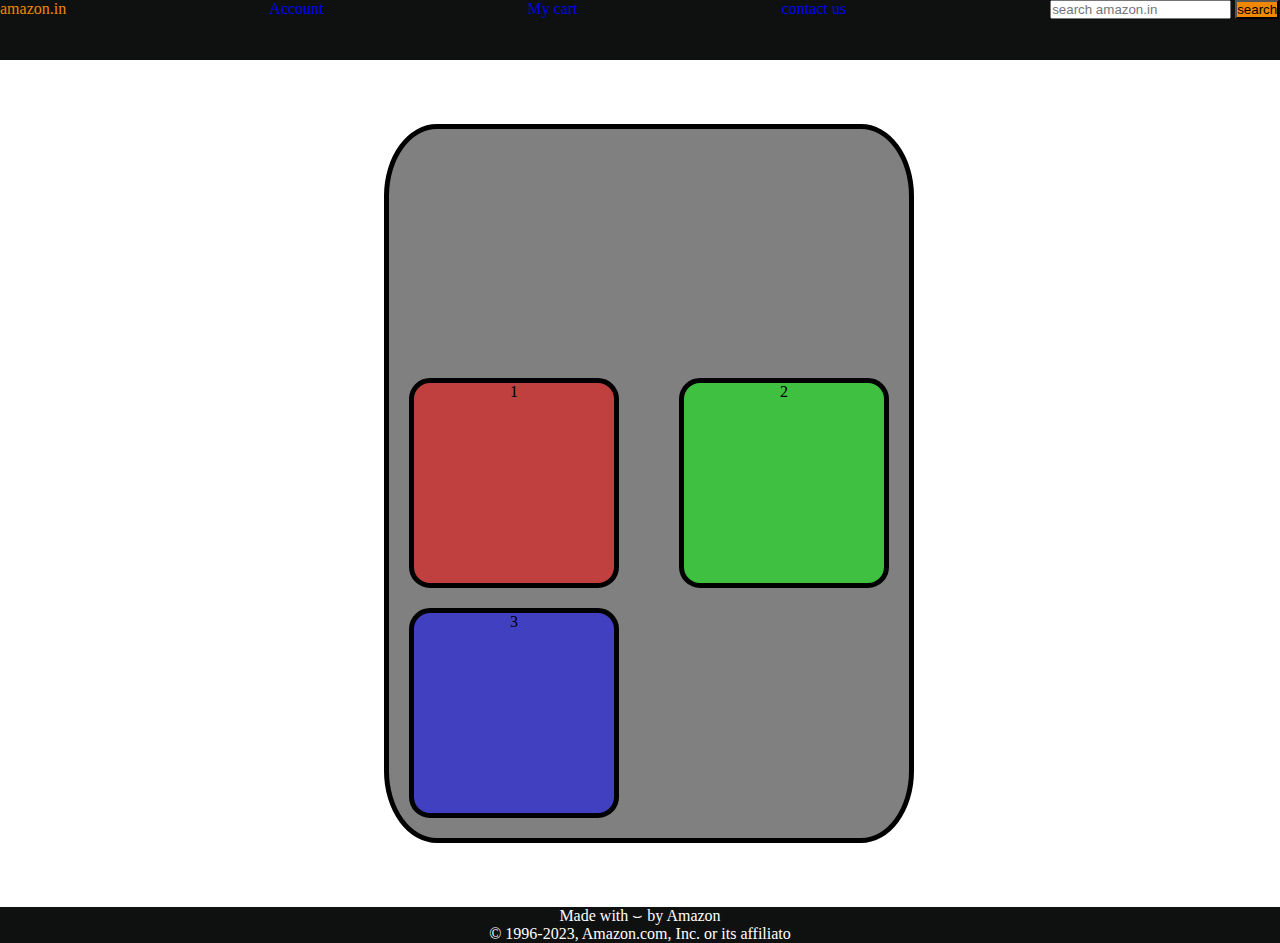
<file: amazon.html>
<!DOCTYPE html>
<html lang="en">
<head>
    <meta charset="UTF-8">
    <meta name="viewport" content="width=device-width, initial-scale=1.0">
    <title>amazon</title>
    <link rel="stylesheet" href="amazon.css">
</head>
<body>
    <!-- PRACTIS SET_4 -->
    <header>
        <div id="navbar">
            <a id="logo" href="#">amazon.in</a>
            <a href="#">Account</a>
            <a href="#">My cart</a>
            <a href="#">contact us</a>
            <input placeholder="search amazon.in">
            <button>search</button>
        </div>    
    </header>
    <div id="content">
        <div class="contentBox" style="background-color: rgba(255,0,0,0.5);">1</div>
        <div class="contentBox" style="background-color: rgba(0,255,0,0.5);">2</div>
        <div class="contentBox" style="background-color: rgba(0,0,255,0.5);">3</div>
    </div>
    <footer>
        Made with &smile; by Amazon<br>
        &#169; 1996-2023, Amazon.com, Inc. or its affiliato
    </footer>
</body>
</html>
</file>
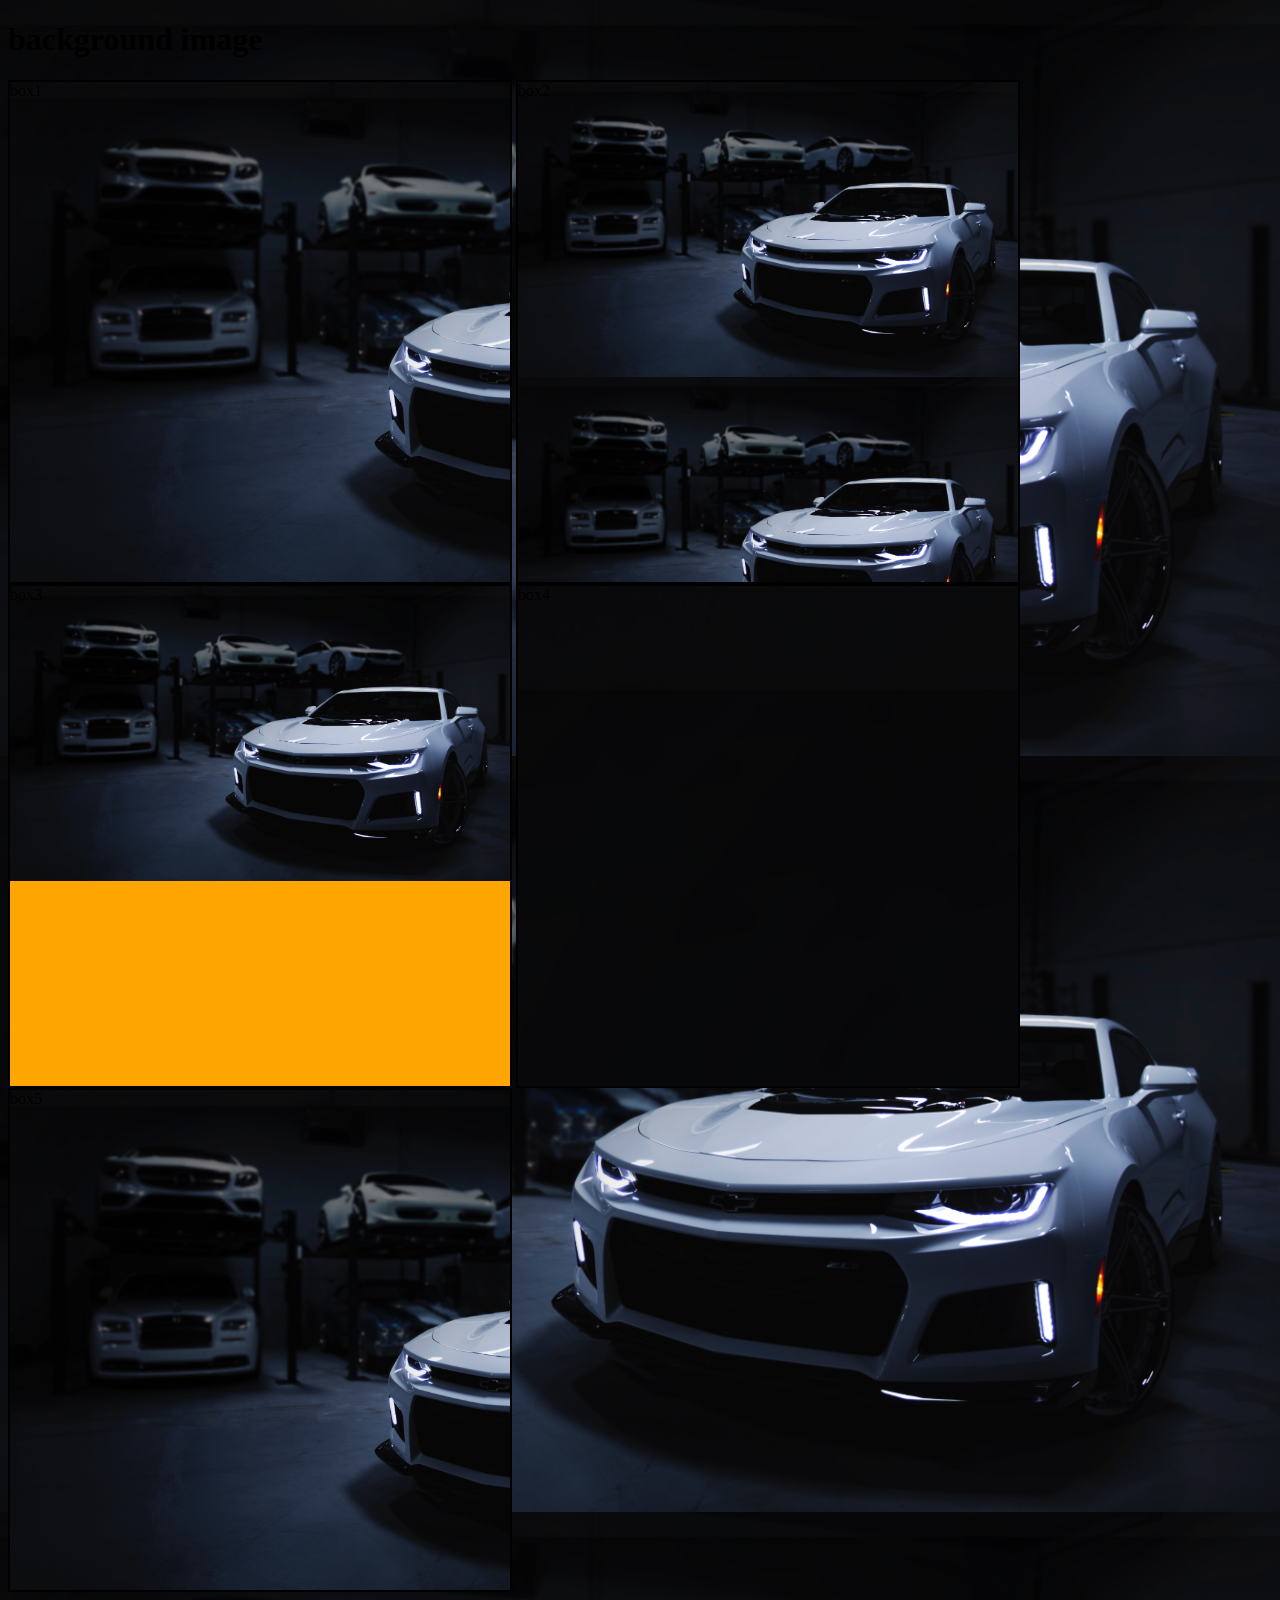
<file: background.index.html>
<!DOCTYPE html>
<html lang="en">
<head>
    <meta charset="UTF-8">
    <meta name="viewport" content="width=device-width, initial-scale=1.0">
    <title>Background Image</title>
    <link rel="stylesheet" href="background.css">
</head>
<body>
    <h1>background image</h1>
    <div id="box1" style="background-color: red;">box1</div>
    <div id="box2" style="background-color: green;">box2</div>
    <div id="box3" style="background-color: orange;">box3</div>
    <div id="box4" style="background-color: burlywood;">box4</div>
    <div id="box5" style="background-color: blue;">box5</div>
</body>
</html>
</file>
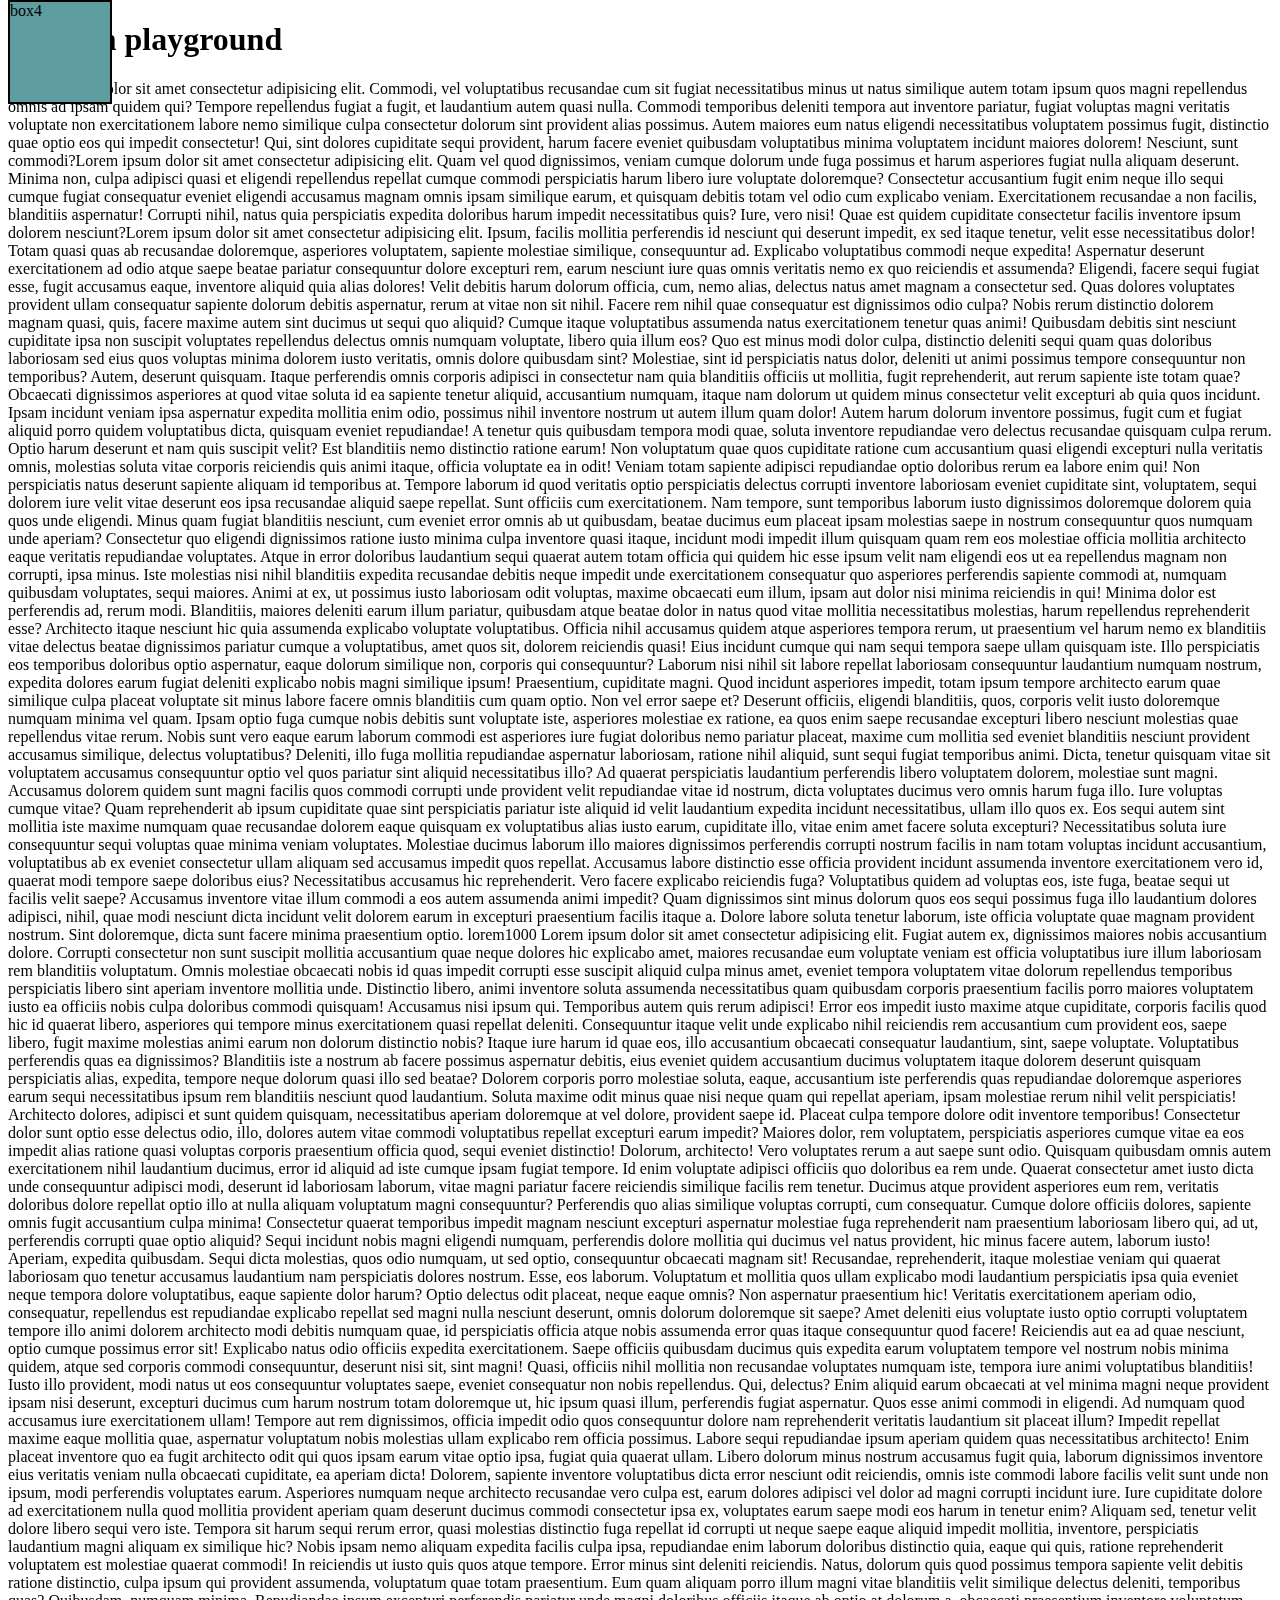
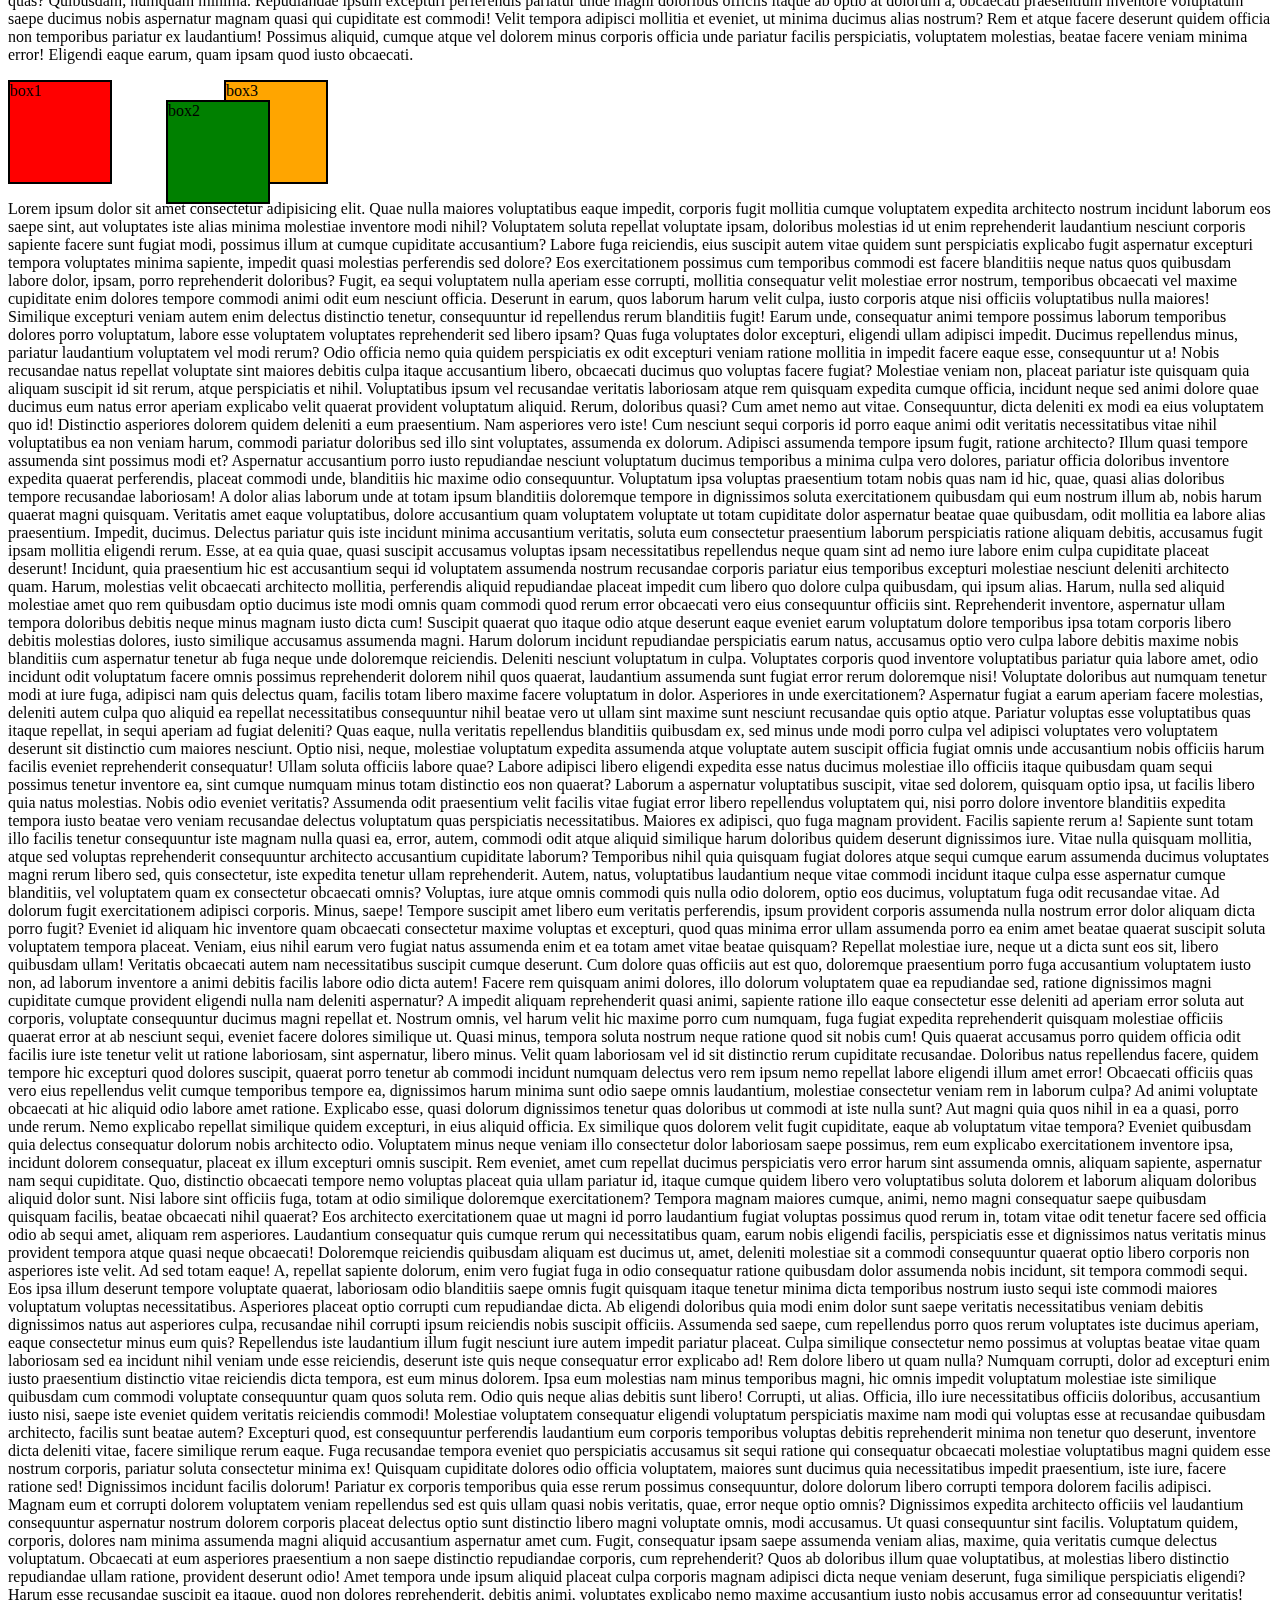
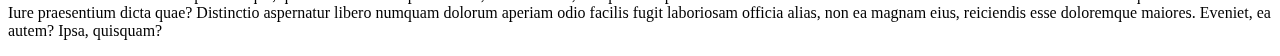
<file: level_3.html>
<!DOCTYPE html>
<html lang="en">
<head>
    <meta charset="UTF-8">
    <meta name="viewport" content="width=device-width, initial-scale=1.0">
    <title>level_3</title>
    <link rel="stylesheet" href="sytle_3.css">
</head>
<!-- <body>
    hello
    <div id="box1">box1
        <div id="box2">box2</div>
    </div> -->
    <h1>position playground</h1>
    <p>Lorem ipsum dolor sit amet consectetur adipisicing elit. Commodi, vel voluptatibus recusandae cum sit fugiat necessitatibus minus ut natus similique autem totam ipsum quos magni repellendus omnis ad ipsam quidem qui? Tempore repellendus fugiat a fugit, et laudantium autem quasi nulla. Commodi temporibus deleniti tempora aut inventore pariatur, fugiat voluptas magni veritatis voluptate non exercitationem labore nemo similique culpa consectetur dolorum sint provident alias possimus. Autem maiores eum natus eligendi necessitatibus voluptatem possimus fugit, distinctio quae optio eos qui impedit consectetur! Qui, sint dolores cupiditate sequi provident, harum facere eveniet quibusdam voluptatibus minima voluptatem incidunt maiores dolorem! Nesciunt, sunt commodi?Lorem ipsum dolor sit amet consectetur adipisicing elit. Quam vel quod dignissimos, veniam cumque dolorum unde fuga possimus et harum asperiores fugiat nulla aliquam deserunt. Minima non, culpa adipisci quasi et eligendi repellendus repellat cumque commodi perspiciatis harum libero iure voluptate doloremque? Consectetur accusantium fugit enim neque illo sequi cumque fugiat consequatur eveniet eligendi accusamus magnam omnis ipsam similique earum, et quisquam debitis totam vel odio cum explicabo veniam. Exercitationem recusandae a non facilis, blanditiis aspernatur! Corrupti nihil, natus quia perspiciatis expedita doloribus harum impedit necessitatibus quis? Iure, vero nisi! Quae est quidem cupiditate consectetur facilis inventore ipsum dolorem nesciunt?Lorem ipsum dolor sit amet consectetur adipisicing elit. Ipsum, facilis mollitia perferendis id nesciunt qui deserunt impedit, ex sed itaque tenetur, velit esse necessitatibus dolor! Totam quasi quas ab recusandae doloremque, asperiores voluptatem, sapiente molestiae similique, consequuntur ad. Explicabo voluptatibus commodi neque expedita! Aspernatur deserunt exercitationem ad odio atque saepe beatae pariatur consequuntur dolore excepturi rem, earum nesciunt iure quas omnis veritatis nemo ex quo reiciendis et assumenda? Eligendi, facere sequi fugiat esse, fugit accusamus eaque, inventore aliquid quia alias dolores! Velit debitis harum dolorum officia, cum, nemo alias, delectus natus amet magnam a consectetur sed. Quas dolores voluptates provident ullam consequatur sapiente dolorum debitis aspernatur, rerum at vitae non sit nihil. Facere rem nihil quae consequatur est dignissimos odio culpa? Nobis rerum distinctio dolorem magnam quasi, quis, facere maxime autem sint ducimus ut sequi quo aliquid? Cumque itaque voluptatibus assumenda natus exercitationem tenetur quas animi! Quibusdam debitis sint nesciunt cupiditate ipsa non suscipit voluptates repellendus delectus omnis numquam voluptate, libero quia illum eos? Quo est minus modi dolor culpa, distinctio deleniti sequi quam quas doloribus laboriosam sed eius quos voluptas minima dolorem iusto veritatis, omnis dolore quibusdam sint? Molestiae, sint id perspiciatis natus dolor, deleniti ut animi possimus tempore consequuntur non temporibus? Autem, deserunt quisquam. Itaque perferendis omnis corporis adipisci in consectetur nam quia blanditiis officiis ut mollitia, fugit reprehenderit, aut rerum sapiente iste totam quae? Obcaecati dignissimos asperiores at quod vitae soluta id ea sapiente tenetur aliquid, accusantium numquam, itaque nam dolorum ut quidem minus consectetur velit excepturi ab quia quos incidunt. Ipsam incidunt veniam ipsa aspernatur expedita mollitia enim odio, possimus nihil inventore nostrum ut autem illum quam dolor! Autem harum dolorum inventore possimus, fugit cum et fugiat aliquid porro quidem voluptatibus dicta, quisquam eveniet repudiandae! A tenetur quis quibusdam tempora modi quae, soluta inventore repudiandae vero delectus recusandae quisquam culpa rerum. Optio harum deserunt et nam quis suscipit velit? Est blanditiis nemo distinctio ratione earum! Non voluptatum quae quos cupiditate ratione cum accusantium quasi eligendi excepturi nulla veritatis omnis, molestias soluta vitae corporis reiciendis quis animi itaque, officia voluptate ea in odit! Veniam totam sapiente adipisci repudiandae optio doloribus rerum ea labore enim qui! Non perspiciatis natus deserunt sapiente aliquam id temporibus at. Tempore laborum id quod veritatis optio perspiciatis delectus corrupti inventore laboriosam eveniet cupiditate sint, voluptatem, sequi dolorem iure velit vitae deserunt eos ipsa recusandae aliquid saepe repellat. Sunt officiis cum exercitationem. Nam tempore, sunt temporibus laborum iusto dignissimos doloremque dolorem quia quos unde eligendi. Minus quam fugiat blanditiis nesciunt, cum eveniet error omnis ab ut quibusdam, beatae ducimus eum placeat ipsam molestias saepe in nostrum consequuntur quos numquam unde aperiam? Consectetur quo eligendi dignissimos ratione iusto minima culpa inventore quasi itaque, incidunt modi impedit illum quisquam quam rem eos molestiae officia mollitia architecto eaque veritatis repudiandae voluptates. Atque in error doloribus laudantium sequi quaerat autem totam officia qui quidem hic esse ipsum velit nam eligendi eos ut ea repellendus magnam non corrupti, ipsa minus. Iste molestias nisi nihil blanditiis expedita recusandae debitis neque impedit unde exercitationem consequatur quo asperiores perferendis sapiente commodi at, numquam quibusdam voluptates, sequi maiores. Animi at ex, ut possimus iusto laboriosam odit voluptas, maxime obcaecati eum illum, ipsam aut dolor nisi minima reiciendis in qui! Minima dolor est perferendis ad, rerum modi. Blanditiis, maiores deleniti earum illum pariatur, quibusdam atque beatae dolor in natus quod vitae mollitia necessitatibus molestias, harum repellendus reprehenderit esse? Architecto itaque nesciunt hic quia assumenda explicabo voluptate voluptatibus. Officia nihil accusamus quidem atque asperiores tempora rerum, ut praesentium vel harum nemo ex blanditiis vitae delectus beatae dignissimos pariatur cumque a voluptatibus, amet quos sit, dolorem reiciendis quasi! Eius incidunt cumque qui nam sequi tempora saepe ullam quisquam iste. Illo perspiciatis eos temporibus doloribus optio aspernatur, eaque dolorum similique non, corporis qui consequuntur? Laborum nisi nihil sit labore repellat laboriosam consequuntur laudantium numquam nostrum, expedita dolores earum fugiat deleniti explicabo nobis magni similique ipsum! Praesentium, cupiditate magni. Quod incidunt asperiores impedit, totam ipsum tempore architecto earum quae similique culpa placeat voluptate sit minus labore facere omnis blanditiis cum quam optio. Non vel error saepe et? Deserunt officiis, eligendi blanditiis, quos, corporis velit iusto doloremque numquam minima vel quam. Ipsam optio fuga cumque nobis debitis sunt voluptate iste, asperiores molestiae ex ratione, ea quos enim saepe recusandae excepturi libero nesciunt molestias quae repellendus vitae rerum. Nobis sunt vero eaque earum laborum commodi est asperiores iure fugiat doloribus nemo pariatur placeat, maxime cum mollitia sed eveniet blanditiis nesciunt provident accusamus similique, delectus voluptatibus? Deleniti, illo fuga mollitia repudiandae aspernatur laboriosam, ratione nihil aliquid, sunt sequi fugiat temporibus animi. Dicta, tenetur quisquam vitae sit voluptatem accusamus consequuntur optio vel quos pariatur sint aliquid necessitatibus illo? Ad quaerat perspiciatis laudantium perferendis libero voluptatem dolorem, molestiae sunt magni. Accusamus dolorem quidem sunt magni facilis quos commodi corrupti unde provident velit repudiandae vitae id nostrum, dicta voluptates ducimus vero omnis harum fuga illo. Iure voluptas cumque vitae? Quam reprehenderit ab ipsum cupiditate quae sint perspiciatis pariatur iste aliquid id velit laudantium expedita incidunt necessitatibus, ullam illo quos ex. Eos sequi autem sint mollitia iste maxime numquam quae recusandae dolorem eaque quisquam ex voluptatibus alias iusto earum, cupiditate illo, vitae enim amet facere soluta excepturi? Necessitatibus soluta iure consequuntur sequi voluptas quae minima veniam voluptates. Molestiae ducimus laborum illo maiores dignissimos perferendis corrupti nostrum facilis in nam totam voluptas incidunt accusantium, voluptatibus ab ex eveniet consectetur ullam aliquam sed accusamus impedit quos repellat. Accusamus labore distinctio esse officia provident incidunt assumenda inventore exercitationem vero id, quaerat modi tempore saepe doloribus eius? Necessitatibus accusamus hic reprehenderit. Vero facere explicabo reiciendis fuga? Voluptatibus quidem ad voluptas eos, iste fuga, beatae sequi ut facilis velit saepe? Accusamus inventore vitae illum commodi a eos autem assumenda animi impedit? Quam dignissimos sint minus dolorum quos eos sequi possimus fuga illo laudantium dolores adipisci, nihil, quae modi nesciunt dicta incidunt velit dolorem earum in excepturi praesentium facilis itaque a. Dolore labore soluta tenetur laborum, iste officia voluptate quae magnam provident nostrum. Sint doloremque, dicta sunt facere minima praesentium optio. lorem1000 Lorem ipsum dolor sit amet consectetur adipisicing elit. Fugiat autem ex, dignissimos maiores nobis accusantium dolore. Corrupti consectetur non sunt suscipit mollitia accusantium quae neque dolores hic explicabo amet, maiores recusandae eum voluptate veniam est officia voluptatibus iure illum laboriosam rem blanditiis voluptatum. Omnis molestiae obcaecati nobis id quas impedit corrupti esse suscipit aliquid culpa minus amet, eveniet tempora voluptatem vitae dolorum repellendus temporibus perspiciatis libero sint aperiam inventore mollitia unde. Distinctio libero, animi inventore soluta assumenda necessitatibus quam quibusdam corporis praesentium facilis porro maiores voluptatem iusto ea officiis nobis culpa doloribus commodi quisquam! Accusamus nisi ipsum qui. Temporibus autem quis rerum adipisci! Error eos impedit iusto maxime atque cupiditate, corporis facilis quod hic id quaerat libero, asperiores qui tempore minus exercitationem quasi repellat deleniti. Consequuntur itaque velit unde explicabo nihil reiciendis rem accusantium cum provident eos, saepe libero, fugit maxime molestias animi earum non dolorum distinctio nobis? Itaque iure harum id quae eos, illo accusantium obcaecati consequatur laudantium, sint, saepe voluptate. Voluptatibus perferendis quas ea dignissimos? Blanditiis iste a nostrum ab facere possimus aspernatur debitis, eius eveniet quidem accusantium ducimus voluptatem itaque dolorem deserunt quisquam perspiciatis alias, expedita, tempore neque dolorum quasi illo sed beatae? Dolorem corporis porro molestiae soluta, eaque, accusantium iste perferendis quas repudiandae doloremque asperiores earum sequi necessitatibus ipsum rem blanditiis nesciunt quod laudantium. Soluta maxime odit minus quae nisi neque quam qui repellat aperiam, ipsam molestiae rerum nihil velit perspiciatis! Architecto dolores, adipisci et sunt quidem quisquam, necessitatibus aperiam doloremque at vel dolore, provident saepe id. Placeat culpa tempore dolore odit inventore temporibus! Consectetur dolor sunt optio esse delectus odio, illo, dolores autem vitae commodi voluptatibus repellat excepturi earum impedit? Maiores dolor, rem voluptatem, perspiciatis asperiores cumque vitae ea eos impedit alias ratione quasi voluptas corporis praesentium officia quod, sequi eveniet distinctio! Dolorum, architecto! Vero voluptates rerum a aut saepe sunt odio. Quisquam quibusdam omnis autem exercitationem nihil laudantium ducimus, error id aliquid ad iste cumque ipsam fugiat tempore. Id enim voluptate adipisci officiis quo doloribus ea rem unde. Quaerat consectetur amet iusto dicta unde consequuntur adipisci modi, deserunt id laboriosam laborum, vitae magni pariatur facere reiciendis similique facilis rem tenetur. Ducimus atque provident asperiores eum rem, veritatis doloribus dolore repellat optio illo at nulla aliquam voluptatum magni consequuntur? Perferendis quo alias similique voluptas corrupti, cum consequatur. Cumque dolore officiis dolores, sapiente omnis fugit accusantium culpa minima! Consectetur quaerat temporibus impedit magnam nesciunt excepturi aspernatur molestiae fuga reprehenderit nam praesentium laboriosam libero qui, ad ut, perferendis corrupti quae optio aliquid? Sequi incidunt nobis magni eligendi numquam, perferendis dolore mollitia qui ducimus vel natus provident, hic minus facere autem, laborum iusto! Aperiam, expedita quibusdam. Sequi dicta molestias, quos odio numquam, ut sed optio, consequuntur obcaecati magnam sit! Recusandae, reprehenderit, itaque molestiae veniam qui quaerat laboriosam quo tenetur accusamus laudantium nam perspiciatis dolores nostrum. Esse, eos laborum. Voluptatum et mollitia quos ullam explicabo modi laudantium perspiciatis ipsa quia eveniet neque tempora dolore voluptatibus, eaque sapiente dolor harum? Optio delectus odit placeat, neque eaque omnis? Non aspernatur praesentium hic! Veritatis exercitationem aperiam odio, consequatur, repellendus est repudiandae explicabo repellat sed magni nulla nesciunt deserunt, omnis dolorum doloremque sit saepe? Amet deleniti eius voluptate iusto optio corrupti voluptatem tempore illo animi dolorem architecto modi debitis numquam quae, id perspiciatis officia atque nobis assumenda error quas itaque consequuntur quod facere! Reiciendis aut ea ad quae nesciunt, optio cumque possimus error sit! Explicabo natus odio officiis expedita exercitationem. Saepe officiis quibusdam ducimus quis expedita earum voluptatem tempore vel nostrum nobis minima quidem, atque sed corporis commodi consequuntur, deserunt nisi sit, sint magni! Quasi, officiis nihil mollitia non recusandae voluptates numquam iste, tempora iure animi voluptatibus blanditiis! Iusto illo provident, modi natus ut eos consequuntur voluptates saepe, eveniet consequatur non nobis repellendus. Qui, delectus? Enim aliquid earum obcaecati at vel minima magni neque provident ipsam nisi deserunt, excepturi ducimus cum harum nostrum totam doloremque ut, hic ipsum quasi illum, perferendis fugiat aspernatur. Quos esse animi commodi in eligendi. Ad numquam quod accusamus iure exercitationem ullam! Tempore aut rem dignissimos, officia impedit odio quos consequuntur dolore nam reprehenderit veritatis laudantium sit placeat illum? Impedit repellat maxime eaque mollitia quae, aspernatur voluptatum nobis molestias ullam explicabo rem officia possimus. Labore sequi repudiandae ipsum aperiam quidem quas necessitatibus architecto! Enim placeat inventore quo ea fugit architecto odit qui quos ipsam earum vitae optio ipsa, fugiat quia quaerat ullam. Libero dolorum minus nostrum accusamus fugit quia, laborum dignissimos inventore eius veritatis veniam nulla obcaecati cupiditate, ea aperiam dicta! Dolorem, sapiente inventore voluptatibus dicta error nesciunt odit reiciendis, omnis iste commodi labore facilis velit sunt unde non ipsum, modi perferendis voluptates earum. Asperiores numquam neque architecto recusandae vero culpa est, earum dolores adipisci vel dolor ad magni corrupti incidunt iure. Iure cupiditate dolore ad exercitationem nulla quod mollitia provident aperiam quam deserunt ducimus commodi consectetur ipsa ex, voluptates earum saepe modi eos harum in tenetur enim? Aliquam sed, tenetur velit dolore libero sequi vero iste. Tempora sit harum sequi rerum error, quasi molestias distinctio fuga repellat id corrupti ut neque saepe eaque aliquid impedit mollitia, inventore, perspiciatis laudantium magni aliquam ex similique hic? Nobis ipsam nemo aliquam expedita facilis culpa ipsa, repudiandae enim laborum doloribus distinctio quia, eaque qui quis, ratione reprehenderit voluptatem est molestiae quaerat commodi! In reiciendis ut iusto quis quos atque tempore. Error minus sint deleniti reiciendis. Natus, dolorum quis quod possimus tempora sapiente velit debitis ratione distinctio, culpa ipsum qui provident assumenda, voluptatum quae totam praesentium. Eum quam aliquam porro illum magni vitae blanditiis velit similique delectus deleniti, temporibus quas? Quibusdam, numquam minima. Repudiandae ipsum excepturi perferendis pariatur unde magni doloribus officiis itaque ab optio at dolorum a, obcaecati praesentium inventore voluptatum saepe ducimus nobis aspernatur magnam quasi qui cupiditate est commodi! Velit tempora adipisci mollitia et eveniet, ut minima ducimus alias nostrum? Rem et atque facere deserunt quidem officia non temporibus pariatur ex laudantium! Possimus aliquid, cumque atque vel dolorem minus corporis officia unde pariatur facilis perspiciatis, voluptatem molestias, beatae facere veniam minima error! Eligendi eaque earum, quam ipsam quod iusto obcaecati.
    </p>
    <div id="box1" style="background-color: red;">box1</div>
    <div id="box2" style="background-color: green;">box2</div>
    <div id="box3" style="background-color: orange;">box3</div>
    <p>Lorem ipsum dolor sit amet consectetur adipisicing elit. Quae nulla maiores voluptatibus eaque impedit, corporis fugit mollitia cumque voluptatem expedita architecto nostrum incidunt laborum eos saepe sint, aut voluptates iste alias minima molestiae inventore modi nihil? Voluptatem soluta repellat voluptate ipsam, doloribus molestias id ut enim reprehenderit laudantium nesciunt corporis sapiente facere sunt fugiat modi, possimus illum at cumque cupiditate accusantium? Labore fuga reiciendis, eius suscipit autem vitae quidem sunt perspiciatis explicabo fugit aspernatur excepturi tempora voluptates minima sapiente, impedit quasi molestias perferendis sed dolore? Eos exercitationem possimus cum temporibus commodi est facere blanditiis neque natus quos quibusdam labore dolor, ipsam, porro reprehenderit doloribus? Fugit, ea sequi voluptatem nulla aperiam esse corrupti, mollitia consequatur velit molestiae error nostrum, temporibus obcaecati vel maxime cupiditate enim dolores tempore commodi animi odit eum nesciunt officia. Deserunt in earum, quos laborum harum velit culpa, iusto corporis atque nisi officiis voluptatibus nulla maiores! Similique excepturi veniam autem enim delectus distinctio tenetur, consequuntur id repellendus rerum blanditiis fugit! Earum unde, consequatur animi tempore possimus laborum temporibus dolores porro voluptatum, labore esse voluptatem voluptates reprehenderit sed libero ipsam? Quas fuga voluptates dolor excepturi, eligendi ullam adipisci impedit. Ducimus repellendus minus, pariatur laudantium voluptatem vel modi rerum? Odio officia nemo quia quidem perspiciatis ex odit excepturi veniam ratione mollitia in impedit facere eaque esse, consequuntur ut a! Nobis recusandae natus repellat voluptate sint maiores debitis culpa itaque accusantium libero, obcaecati ducimus quo voluptas facere fugiat? Molestiae veniam non, placeat pariatur iste quisquam quia aliquam suscipit id sit rerum, atque perspiciatis et nihil. Voluptatibus ipsum vel recusandae veritatis laboriosam atque rem quisquam expedita cumque officia, incidunt neque sed animi dolore quae ducimus eum natus error aperiam explicabo velit quaerat provident voluptatum aliquid. Rerum, doloribus quasi? Cum amet nemo aut vitae. Consequuntur, dicta deleniti ex modi ea eius voluptatem quo id! Distinctio asperiores dolorem quidem deleniti a eum praesentium. Nam asperiores vero iste! Cum nesciunt sequi corporis id porro eaque animi odit veritatis necessitatibus vitae nihil voluptatibus ea non veniam harum, commodi pariatur doloribus sed illo sint voluptates, assumenda ex dolorum. Adipisci assumenda tempore ipsum fugit, ratione architecto? Illum quasi tempore assumenda sint possimus modi et? Aspernatur accusantium porro iusto repudiandae nesciunt voluptatum ducimus temporibus a minima culpa vero dolores, pariatur officia doloribus inventore expedita quaerat perferendis, placeat commodi unde, blanditiis hic maxime odio consequuntur. Voluptatum ipsa voluptas praesentium totam nobis quas nam id hic, quae, quasi alias doloribus tempore recusandae laboriosam! A dolor alias laborum unde at totam ipsum blanditiis doloremque tempore in dignissimos soluta exercitationem quibusdam qui eum nostrum illum ab, nobis harum quaerat magni quisquam. Veritatis amet eaque voluptatibus, dolore accusantium quam voluptatem voluptate ut totam cupiditate dolor aspernatur beatae quae quibusdam, odit mollitia ea labore alias praesentium. Impedit, ducimus. Delectus pariatur quis iste incidunt minima accusantium veritatis, soluta eum consectetur praesentium laborum perspiciatis ratione aliquam debitis, accusamus fugit ipsam mollitia eligendi rerum. Esse, at ea quia quae, quasi suscipit accusamus voluptas ipsam necessitatibus repellendus neque quam sint ad nemo iure labore enim culpa cupiditate placeat deserunt! Incidunt, quia praesentium hic est accusantium sequi id voluptatem assumenda nostrum recusandae corporis pariatur eius temporibus excepturi molestiae nesciunt deleniti architecto quam. Harum, molestias velit obcaecati architecto mollitia, perferendis aliquid repudiandae placeat impedit cum libero quo dolore culpa quibusdam, qui ipsum alias. Harum, nulla sed aliquid molestiae amet quo rem quibusdam optio ducimus iste modi omnis quam commodi quod rerum error obcaecati vero eius consequuntur officiis sint. Reprehenderit inventore, aspernatur ullam tempora doloribus debitis neque minus magnam iusto dicta cum! Suscipit quaerat quo itaque odio atque deserunt eaque eveniet earum voluptatum dolore temporibus ipsa totam corporis libero debitis molestias dolores, iusto similique accusamus assumenda magni. Harum dolorum incidunt repudiandae perspiciatis earum natus, accusamus optio vero culpa labore debitis maxime nobis blanditiis cum aspernatur tenetur ab fuga neque unde doloremque reiciendis. Deleniti nesciunt voluptatum in culpa. Voluptates corporis quod inventore voluptatibus pariatur quia labore amet, odio incidunt odit voluptatum facere omnis possimus reprehenderit dolorem nihil quos quaerat, laudantium assumenda sunt fugiat error rerum doloremque nisi! Voluptate doloribus aut numquam tenetur modi at iure fuga, adipisci nam quis delectus quam, facilis totam libero maxime facere voluptatum in dolor. Asperiores in unde exercitationem? Aspernatur fugiat a earum aperiam facere molestias, deleniti autem culpa quo aliquid ea repellat necessitatibus consequuntur nihil beatae vero ut ullam sint maxime sunt nesciunt recusandae quis optio atque. Pariatur voluptas esse voluptatibus quas itaque repellat, in sequi aperiam ad fugiat deleniti? Quas eaque, nulla veritatis repellendus blanditiis quibusdam ex, sed minus unde modi porro culpa vel adipisci voluptates vero voluptatem deserunt sit distinctio cum maiores nesciunt. Optio nisi, neque, molestiae voluptatum expedita assumenda atque voluptate autem suscipit officia fugiat omnis unde accusantium nobis officiis harum facilis eveniet reprehenderit consequatur! Ullam soluta officiis labore quae? Labore adipisci libero eligendi expedita esse natus ducimus molestiae illo officiis itaque quibusdam quam sequi possimus tenetur inventore ea, sint cumque numquam minus totam distinctio eos non quaerat? Laborum a aspernatur voluptatibus suscipit, vitae sed dolorem, quisquam optio ipsa, ut facilis libero quia natus molestias. Nobis odio eveniet veritatis? Assumenda odit praesentium velit facilis vitae fugiat error libero repellendus voluptatem qui, nisi porro dolore inventore blanditiis expedita tempora iusto beatae vero veniam recusandae delectus voluptatum quas perspiciatis necessitatibus. Maiores ex adipisci, quo fuga magnam provident. Facilis sapiente rerum a! Sapiente sunt totam illo facilis tenetur consequuntur iste magnam nulla quasi ea, error, autem, commodi odit atque aliquid similique harum doloribus quidem deserunt dignissimos iure. Vitae nulla quisquam mollitia, atque sed voluptas reprehenderit consequuntur architecto accusantium cupiditate laborum? Temporibus nihil quia quisquam fugiat dolores atque sequi cumque earum assumenda ducimus voluptates magni rerum libero sed, quis consectetur, iste expedita tenetur ullam reprehenderit. Autem, natus, voluptatibus laudantium neque vitae commodi incidunt itaque culpa esse aspernatur cumque blanditiis, vel voluptatem quam ex consectetur obcaecati omnis? Voluptas, iure atque omnis commodi quis nulla odio dolorem, optio eos ducimus, voluptatum fuga odit recusandae vitae. Ad dolorum fugit exercitationem adipisci corporis. Minus, saepe! Tempore suscipit amet libero eum veritatis perferendis, ipsum provident corporis assumenda nulla nostrum error dolor aliquam dicta porro fugit? Eveniet id aliquam hic inventore quam obcaecati consectetur maxime voluptas et excepturi, quod quas minima error ullam assumenda porro ea enim amet beatae quaerat suscipit soluta voluptatem tempora placeat. Veniam, eius nihil earum vero fugiat natus assumenda enim et ea totam amet vitae beatae quisquam? Repellat molestiae iure, neque ut a dicta sunt eos sit, libero quibusdam ullam! Veritatis obcaecati autem nam necessitatibus suscipit cumque deserunt. Cum dolore quas officiis aut est quo, doloremque praesentium porro fuga accusantium voluptatem iusto non, ad laborum inventore a animi debitis facilis labore odio dicta autem! Facere rem quisquam animi dolores, illo dolorum voluptatem quae ea repudiandae sed, ratione dignissimos magni cupiditate cumque provident eligendi nulla nam deleniti aspernatur? A impedit aliquam reprehenderit quasi animi, sapiente ratione illo eaque consectetur esse deleniti ad aperiam error soluta aut corporis, voluptate consequuntur ducimus magni repellat et. Nostrum omnis, vel harum velit hic maxime porro cum numquam, fuga fugiat expedita reprehenderit quisquam molestiae officiis quaerat error at ab nesciunt sequi, eveniet facere dolores similique ut. Quasi minus, tempora soluta nostrum neque ratione quod sit nobis cum! Quis quaerat accusamus porro quidem officia odit facilis iure iste tenetur velit ut ratione laboriosam, sint aspernatur, libero minus. Velit quam laboriosam vel id sit distinctio rerum cupiditate recusandae. Doloribus natus repellendus facere, quidem tempore hic excepturi quod dolores suscipit, quaerat porro tenetur ab commodi incidunt numquam delectus vero rem ipsum nemo repellat labore eligendi illum amet error! Obcaecati officiis quas vero eius repellendus velit cumque temporibus tempore ea, dignissimos harum minima sunt odio saepe omnis laudantium, molestiae consectetur veniam rem in laborum culpa? Ad animi voluptate obcaecati at hic aliquid odio labore amet ratione. Explicabo esse, quasi dolorum dignissimos tenetur quas doloribus ut commodi at iste nulla sunt? Aut magni quia quos nihil in ea a quasi, porro unde rerum. Nemo explicabo repellat similique quidem excepturi, in eius aliquid officia. Ex similique quos dolorem velit fugit cupiditate, eaque ab voluptatum vitae tempora? Eveniet quibusdam quia delectus consequatur dolorum nobis architecto odio. Voluptatem minus neque veniam illo consectetur dolor laboriosam saepe possimus, rem eum explicabo exercitationem inventore ipsa, incidunt dolorem consequatur, placeat ex illum excepturi omnis suscipit. Rem eveniet, amet cum repellat ducimus perspiciatis vero error harum sint assumenda omnis, aliquam sapiente, aspernatur nam sequi cupiditate. Quo, distinctio obcaecati tempore nemo voluptas placeat quia ullam pariatur id, itaque cumque quidem libero vero voluptatibus soluta dolorem et laborum aliquam doloribus aliquid dolor sunt. Nisi labore sint officiis fuga, totam at odio similique doloremque exercitationem? Tempora magnam maiores cumque, animi, nemo magni consequatur saepe quibusdam quisquam facilis, beatae obcaecati nihil quaerat? Eos architecto exercitationem quae ut magni id porro laudantium fugiat voluptas possimus quod rerum in, totam vitae odit tenetur facere sed officia odio ab sequi amet, aliquam rem asperiores. Laudantium consequatur quis cumque rerum qui necessitatibus quam, earum nobis eligendi facilis, perspiciatis esse et dignissimos natus veritatis minus provident tempora atque quasi neque obcaecati! Doloremque reiciendis quibusdam aliquam est ducimus ut, amet, deleniti molestiae sit a commodi consequuntur quaerat optio libero corporis non asperiores iste velit. Ad sed totam eaque! A, repellat sapiente dolorum, enim vero fugiat fuga in odio consequatur ratione quibusdam dolor assumenda nobis incidunt, sit tempora commodi sequi. Eos ipsa illum deserunt tempore voluptate quaerat, laboriosam odio blanditiis saepe omnis fugit quisquam itaque tenetur minima dicta temporibus nostrum iusto sequi iste commodi maiores voluptatum voluptas necessitatibus. Asperiores placeat optio corrupti cum repudiandae dicta. Ab eligendi doloribus quia modi enim dolor sunt saepe veritatis necessitatibus veniam debitis dignissimos natus aut asperiores culpa, recusandae nihil corrupti ipsum reiciendis nobis suscipit officiis. Assumenda sed saepe, cum repellendus porro quos rerum voluptates iste ducimus aperiam, eaque consectetur minus eum quis? Repellendus iste laudantium illum fugit nesciunt iure autem impedit pariatur placeat. Culpa similique consectetur nemo possimus at voluptas beatae vitae quam laboriosam sed ea incidunt nihil veniam unde esse reiciendis, deserunt iste quis neque consequatur error explicabo ad! Rem dolore libero ut quam nulla? Numquam corrupti, dolor ad excepturi enim iusto praesentium distinctio vitae reiciendis dicta tempora, est eum minus dolorem. Ipsa eum molestias nam minus temporibus magni, hic omnis impedit voluptatum molestiae iste similique quibusdam cum commodi voluptate consequuntur quam quos soluta rem. Odio quis neque alias debitis sunt libero! Corrupti, ut alias. Officia, illo iure necessitatibus officiis doloribus, accusantium iusto nisi, saepe iste eveniet quidem veritatis reiciendis commodi! Molestiae voluptatem consequatur eligendi voluptatum perspiciatis maxime nam modi qui voluptas esse at recusandae quibusdam architecto, facilis sunt beatae autem? Excepturi quod, est consequuntur perferendis laudantium eum corporis temporibus voluptas debitis reprehenderit minima non tenetur quo deserunt, inventore dicta deleniti vitae, facere similique rerum eaque. Fuga recusandae tempora eveniet quo perspiciatis accusamus sit sequi ratione qui consequatur obcaecati molestiae voluptatibus magni quidem esse nostrum corporis, pariatur soluta consectetur minima ex! Quisquam cupiditate dolores odio officia voluptatem, maiores sunt ducimus quia necessitatibus impedit praesentium, iste iure, facere ratione sed! Dignissimos incidunt facilis dolorum! Pariatur ex corporis temporibus quia esse rerum possimus consequuntur, dolore dolorum libero corrupti tempora dolorem facilis adipisci. Magnam eum et corrupti dolorem voluptatem veniam repellendus sed est quis ullam quasi nobis veritatis, quae, error neque optio omnis? Dignissimos expedita architecto officiis vel laudantium consequuntur aspernatur nostrum dolorem corporis placeat delectus optio sunt distinctio libero magni voluptate omnis, modi accusamus. Ut quasi consequuntur sint facilis. Voluptatum quidem, corporis, dolores nam minima assumenda magni aliquid accusantium aspernatur amet cum. Fugit, consequatur ipsam saepe assumenda veniam alias, maxime, quia veritatis cumque delectus voluptatum. Obcaecati at eum asperiores praesentium a non saepe distinctio repudiandae corporis, cum reprehenderit? Quos ab doloribus illum quae voluptatibus, at molestias libero distinctio repudiandae ullam ratione, provident deserunt odio! Amet tempora unde ipsum aliquid placeat culpa corporis magnam adipisci dicta neque veniam deserunt, fuga similique perspiciatis eligendi? Harum esse recusandae suscipit ea itaque, quod non dolores reprehenderit, debitis animi, voluptates explicabo nemo maxime accusantium iusto nobis accusamus error ad consequuntur veritatis! Iure praesentium dicta quae? Distinctio aspernatur libero numquam dolorum aperiam odio facilis fugit laboriosam officia alias, non ea magnam eius, reiciendis esse doloremque maiores. Eveniet, ea autem? Ipsa, quisquam?</p>
    <div id="box4" style="background-color: cadetblue;">box4</div>
</body>
</html>
</file>
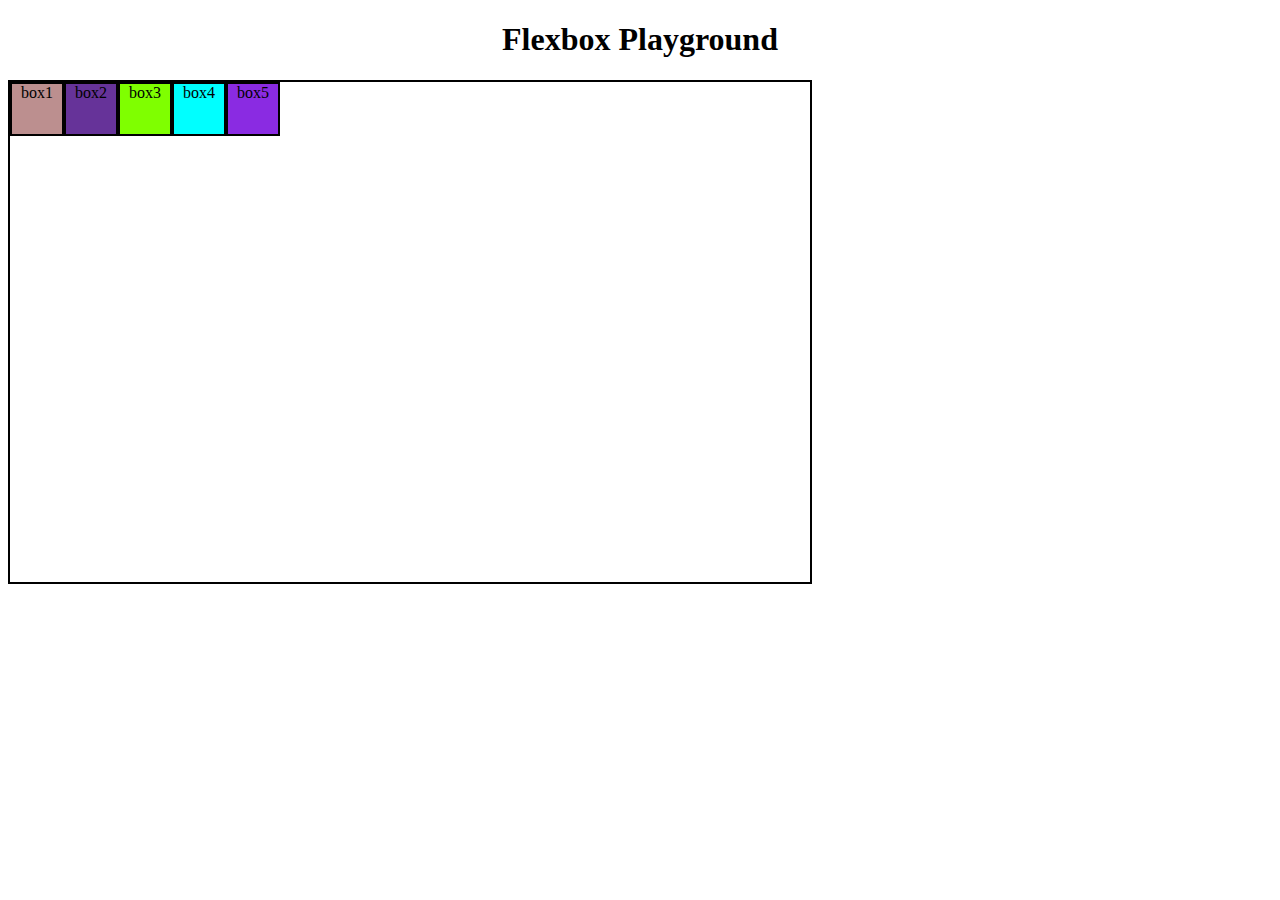
<file: level_4.html>
<!DOCTYPE html>
<html lang="en">
<head>
    <meta charset="UTF-8">
    <meta name="viewport" content="width=device-width, initial-scale=1.0">
    <title>level_4</title>
    <link rel="stylesheet" href="level_4.css">
</head>
<body>
    <h1>Flexbox Playground</h1>
    <div id="container">
        <div id="box1">box1</div>
        <div id="box2">box2</div>
        <div id="box3">box3</div>
        <div id="box4">box4</div>
        <div id="box5">box5</div>
    </div>
</body>
</html>
</file>
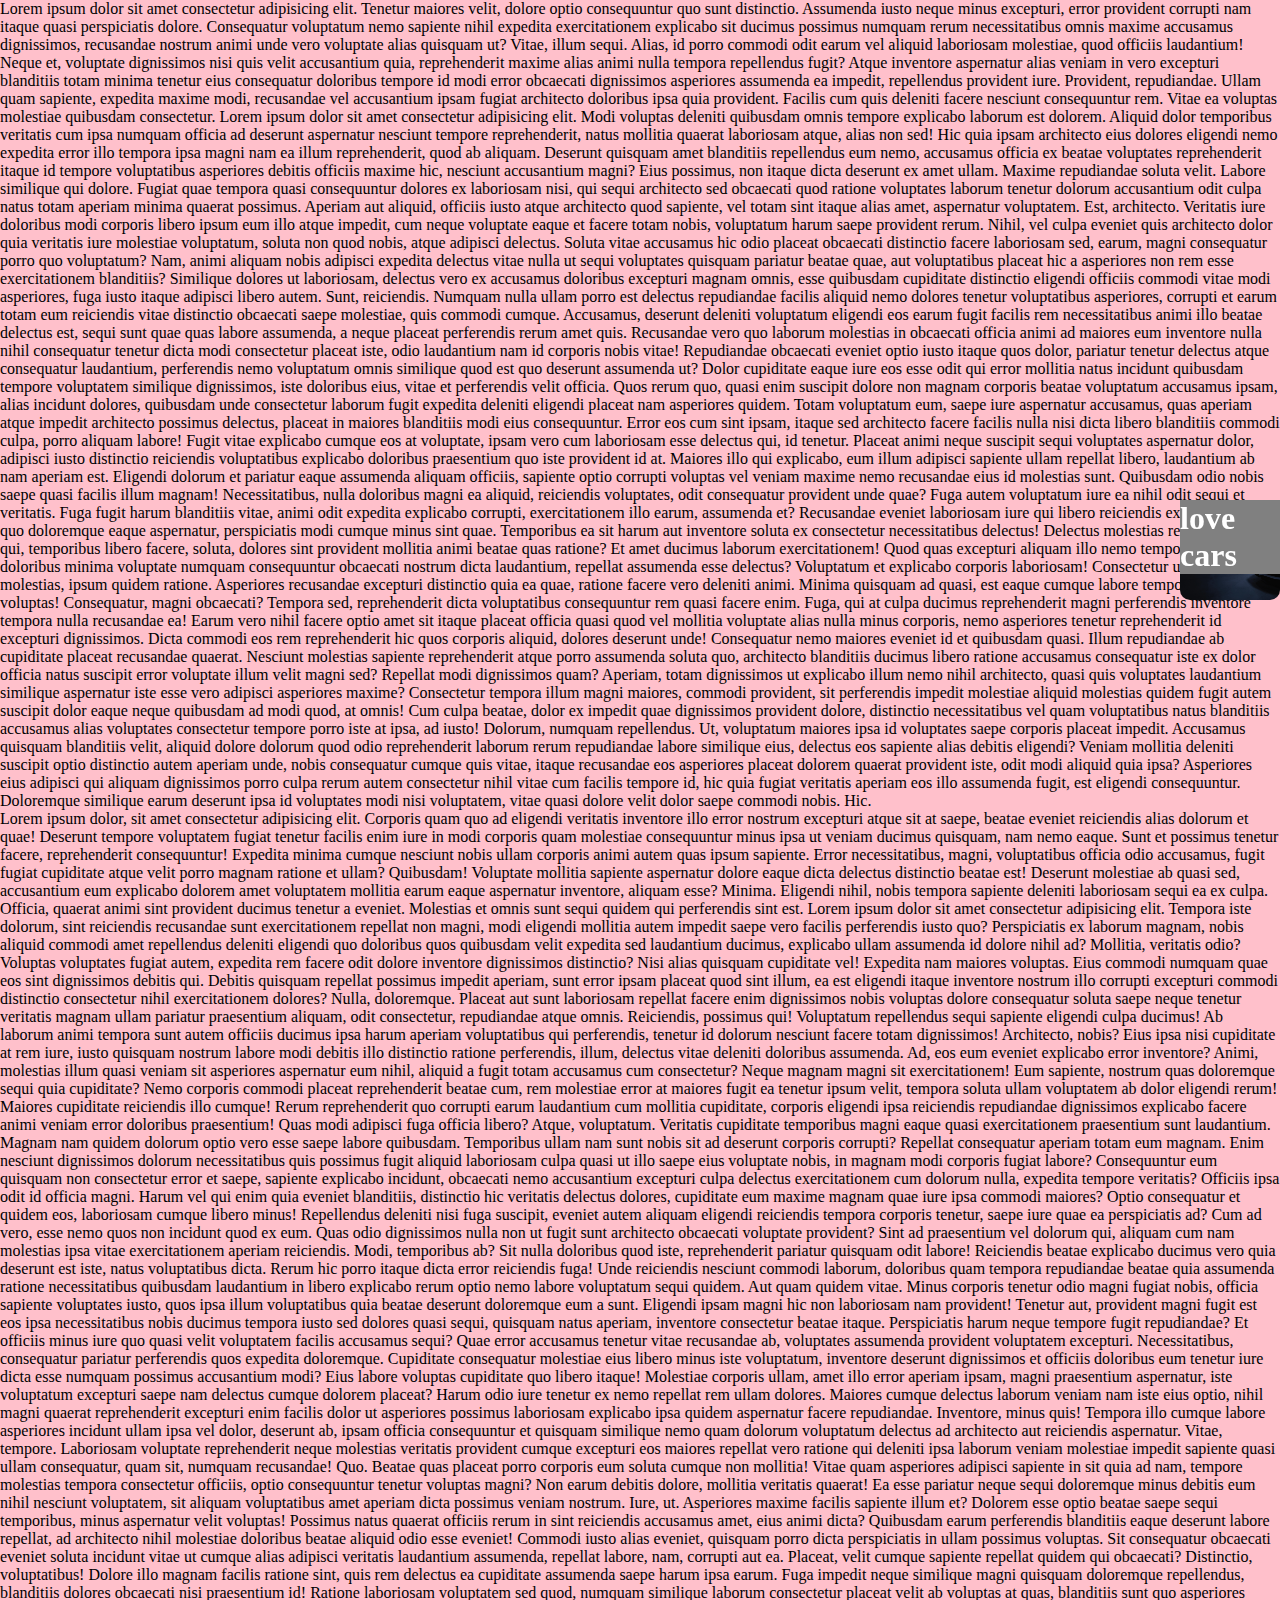
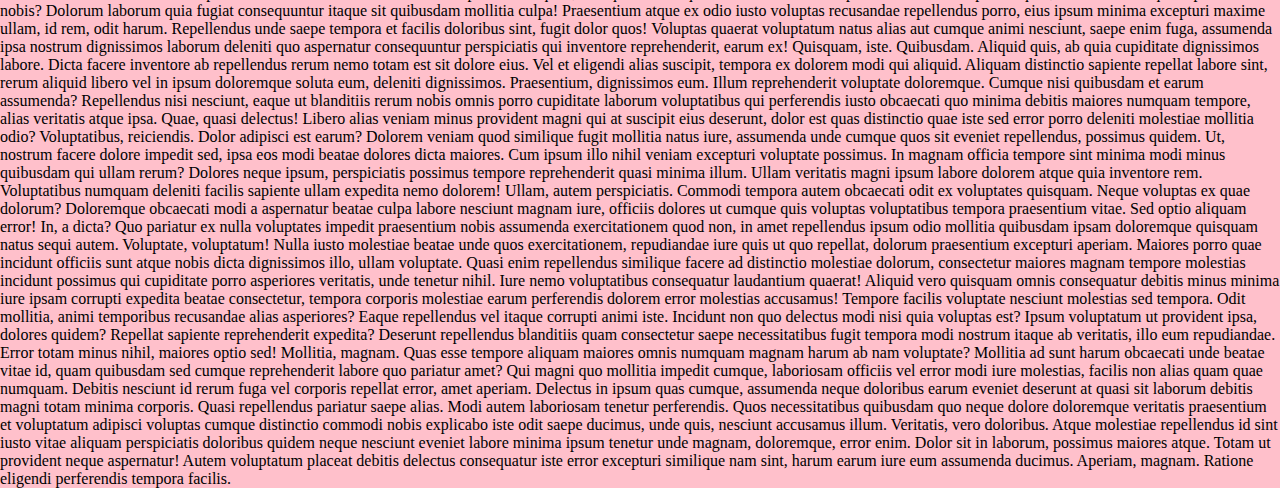
<file: PS5.html>
<!DOCTYPE html>
<html lang="en">
<head>
    <meta charset="UTF-8">
    <meta name="viewport" content="width=device-width, initial-scale=1.0">
    <title>practise set_5</title>
    <link rel="stylesheet" href="PS5.css">
</head>
<body>
    <p>Lorem ipsum dolor sit amet consectetur adipisicing elit. Tenetur maiores velit, dolore optio consequuntur quo sunt distinctio. Assumenda iusto neque minus excepturi, error provident corrupti nam itaque quasi perspiciatis dolore.
    Consequatur voluptatum nemo sapiente nihil expedita exercitationem explicabo sit ducimus possimus numquam rerum necessitatibus omnis maxime accusamus dignissimos, recusandae nostrum animi unde vero voluptate alias quisquam ut? Vitae, illum sequi.
    Alias, id porro commodi odit earum vel aliquid laboriosam molestiae, quod officiis laudantium! Neque et, voluptate dignissimos nisi quis velit accusantium quia, reprehenderit maxime alias animi nulla tempora repellendus fugit?
    Atque inventore aspernatur alias veniam in vero excepturi blanditiis totam minima tenetur eius consequatur doloribus tempore id modi error obcaecati dignissimos asperiores assumenda ea impedit, repellendus provident iure. Provident, repudiandae.
    Ullam quam sapiente, expedita maxime modi, recusandae vel accusantium ipsam fugiat architecto doloribus ipsa quia provident. Facilis cum quis deleniti facere nesciunt consequuntur rem. Vitae ea voluptas molestiae quibusdam consectetur.
    Lorem ipsum dolor sit amet consectetur adipisicing elit. Modi voluptas deleniti quibusdam omnis tempore explicabo laborum est dolorem. Aliquid dolor temporibus veritatis cum ipsa numquam officia ad deserunt aspernatur nesciunt tempore reprehenderit, natus mollitia quaerat laboriosam atque, alias non sed! Hic quia ipsam architecto eius dolores eligendi nemo expedita error illo tempora ipsa magni nam ea illum reprehenderit, quod ab aliquam. Deserunt quisquam amet blanditiis repellendus eum nemo, accusamus officia ex beatae voluptates reprehenderit itaque id tempore voluptatibus asperiores debitis officiis maxime hic, nesciunt accusantium magni? Eius possimus, non itaque dicta deserunt ex amet ullam. Maxime repudiandae soluta velit. Labore similique qui dolore. Fugiat quae tempora quasi consequuntur dolores ex laboriosam nisi, qui sequi architecto sed obcaecati quod ratione voluptates laborum tenetur dolorum accusantium odit culpa natus totam aperiam minima quaerat possimus. Aperiam aut aliquid, officiis iusto atque architecto quod sapiente, vel totam sint itaque alias amet, aspernatur voluptatem. Est, architecto. Veritatis iure doloribus modi corporis libero ipsum eum illo atque impedit, cum neque voluptate eaque et facere totam nobis, voluptatum harum saepe provident rerum. Nihil, vel culpa eveniet quis architecto dolor quia veritatis iure molestiae voluptatum, soluta non quod nobis, atque adipisci delectus. Soluta vitae accusamus hic odio placeat obcaecati distinctio facere laboriosam sed, earum, magni consequatur porro quo voluptatum? Nam, animi aliquam nobis adipisci expedita delectus vitae nulla ut sequi voluptates quisquam pariatur beatae quae, aut voluptatibus placeat hic a asperiores non rem esse exercitationem blanditiis? Similique dolores ut laboriosam, delectus vero ex accusamus doloribus excepturi magnam omnis, esse quibusdam cupiditate distinctio eligendi officiis commodi vitae modi asperiores, fuga iusto itaque adipisci libero autem. Sunt, reiciendis. Numquam nulla ullam porro est delectus repudiandae facilis aliquid nemo dolores tenetur voluptatibus asperiores, corrupti et earum totam eum reiciendis vitae distinctio obcaecati saepe molestiae, quis commodi cumque. Accusamus, deserunt deleniti voluptatum eligendi eos earum fugit facilis rem necessitatibus animi illo beatae delectus est, sequi sunt quae quas labore assumenda, a neque placeat perferendis rerum amet quis. Recusandae vero quo laborum molestias in obcaecati officia animi ad maiores eum inventore nulla nihil consequatur tenetur dicta modi consectetur placeat iste, odio laudantium nam id corporis nobis vitae! Repudiandae obcaecati eveniet optio iusto itaque quos dolor, pariatur tenetur delectus atque consequatur laudantium, perferendis nemo voluptatum omnis similique quod est quo deserunt assumenda ut? Dolor cupiditate eaque iure eos esse odit qui error mollitia natus incidunt quibusdam tempore voluptatem similique dignissimos, iste doloribus eius, vitae et perferendis velit officia. Quos rerum quo, quasi enim suscipit dolore non magnam corporis beatae voluptatum accusamus ipsam, alias incidunt dolores, quibusdam unde consectetur laborum fugit expedita deleniti eligendi placeat nam asperiores quidem. Totam voluptatum eum, saepe iure aspernatur accusamus, quas aperiam atque impedit architecto possimus delectus, placeat in maiores blanditiis modi eius consequuntur. Error eos cum sint ipsam, itaque sed architecto facere facilis nulla nisi dicta libero blanditiis commodi culpa, porro aliquam labore! Fugit vitae explicabo cumque eos at voluptate, ipsam vero cum laboriosam esse delectus qui, id tenetur. Placeat animi neque suscipit sequi voluptates aspernatur dolor, adipisci iusto distinctio reiciendis voluptatibus explicabo doloribus praesentium quo iste provident id at. Maiores illo qui explicabo, eum illum adipisci sapiente ullam repellat libero, laudantium ab nam aperiam est. Eligendi dolorum et pariatur eaque assumenda aliquam officiis, sapiente optio corrupti voluptas vel veniam maxime nemo recusandae eius id molestias sunt. Quibusdam odio nobis saepe quasi facilis illum magnam! Necessitatibus, nulla doloribus magni ea aliquid, reiciendis voluptates, odit consequatur provident unde quae? Fuga autem voluptatum iure ea nihil odit sequi et veritatis. Fuga fugit harum blanditiis vitae, animi odit expedita explicabo corrupti, exercitationem illo earum, assumenda et? Recusandae eveniet laboriosam iure qui libero reiciendis expedita aut odio quo doloremque eaque aspernatur, perspiciatis modi cumque minus sint quae. Temporibus ea sit harum aut inventore soluta ex consectetur necessitatibus delectus! Delectus molestias reiciendis vitae qui, temporibus libero facere, soluta, dolores sint provident mollitia animi beatae quas ratione? Et amet ducimus laborum exercitationem! Quod quas excepturi aliquam illo nemo tempora quam, doloribus minima voluptate numquam consequuntur obcaecati nostrum dicta laudantium, repellat assumenda esse delectus? Voluptatum et explicabo corporis laboriosam! Consectetur unde veritatis molestias, ipsum quidem ratione. Asperiores recusandae excepturi distinctio quia ea quae, ratione facere vero deleniti animi. Minima quisquam ad quasi, est eaque cumque labore tempore aliquam voluptas! Consequatur, magni obcaecati? Tempora sed, reprehenderit dicta voluptatibus consequuntur rem quasi facere enim. Fuga, qui at culpa ducimus reprehenderit magni perferendis inventore tempora nulla recusandae ea! Earum vero nihil facere optio amet sit itaque placeat officia quasi quod vel mollitia voluptate alias nulla minus corporis, nemo asperiores tenetur reprehenderit id excepturi dignissimos. Dicta commodi eos rem reprehenderit hic quos corporis aliquid, dolores deserunt unde! Consequatur nemo maiores eveniet id et quibusdam quasi. Illum repudiandae ab cupiditate placeat recusandae quaerat. Nesciunt molestias sapiente reprehenderit atque porro assumenda soluta quo, architecto blanditiis ducimus libero ratione accusamus consequatur iste ex dolor officia natus suscipit error voluptate illum velit magni sed? Repellat modi dignissimos quam? Aperiam, totam dignissimos ut explicabo illum nemo nihil architecto, quasi quis voluptates laudantium similique aspernatur iste esse vero adipisci asperiores maxime? Consectetur tempora illum magni maiores, commodi provident, sit perferendis impedit molestiae aliquid molestias quidem fugit autem suscipit dolor eaque neque quibusdam ad modi quod, at omnis! Cum culpa beatae, dolor ex impedit quae dignissimos provident dolore, distinctio necessitatibus vel quam voluptatibus natus blanditiis accusamus alias voluptates consectetur tempore porro iste at ipsa, ad iusto! Dolorum, numquam repellendus. Ut, voluptatum maiores ipsa id voluptates saepe corporis placeat impedit. Accusamus quisquam blanditiis velit, aliquid dolore dolorum quod odio reprehenderit laborum rerum repudiandae labore similique eius, delectus eos sapiente alias debitis eligendi? Veniam mollitia deleniti suscipit optio distinctio autem aperiam unde, nobis consequatur cumque quis vitae, itaque recusandae eos asperiores placeat dolorem quaerat provident iste, odit modi aliquid quia ipsa? Asperiores eius adipisci qui aliquam dignissimos porro culpa rerum autem consectetur nihil vitae cum facilis tempore id, hic quia fugiat veritatis aperiam eos illo assumenda fugit, est eligendi consequuntur. Doloremque similique earum deserunt ipsa id voluptates modi nisi voluptatem, vitae quasi dolore velit dolor saepe commodi nobis. Hic.
    </p>
    <div id="di">
        <h1>love cars</h1>
    </div>
    <p>Lorem ipsum dolor, sit amet consectetur adipisicing elit. Corporis quam quo ad eligendi veritatis inventore illo error nostrum excepturi atque sit at saepe, beatae eveniet reiciendis alias dolorum et quae!
    Deserunt tempore voluptatem fugiat tenetur facilis enim iure in modi corporis quam molestiae consequuntur minus ipsa ut veniam ducimus quisquam, nam nemo eaque. Sunt et possimus tenetur facere, reprehenderit consequuntur!
    Expedita minima cumque nesciunt nobis ullam corporis animi autem quas ipsum sapiente. Error necessitatibus, magni, voluptatibus officia odio accusamus, fugit fugiat cupiditate atque velit porro magnam ratione et ullam? Quibusdam!
    Voluptate mollitia sapiente aspernatur dolore eaque dicta delectus distinctio beatae est! Deserunt molestiae ab quasi sed, accusantium eum explicabo dolorem amet voluptatem mollitia earum eaque aspernatur inventore, aliquam esse? Minima.
    Eligendi nihil, nobis tempora sapiente deleniti laboriosam sequi ea ex culpa. Officia, quaerat animi sint provident ducimus tenetur a eveniet. Molestias et omnis sunt sequi quidem qui perferendis sint est.
    Lorem ipsum dolor sit amet consectetur adipisicing elit. Tempora iste dolorum, sint reiciendis recusandae sunt exercitationem repellat non magni, modi eligendi mollitia autem impedit saepe vero facilis perferendis iusto quo?
    Perspiciatis ex laborum magnam, nobis aliquid commodi amet repellendus deleniti eligendi quo doloribus quos quibusdam velit expedita sed laudantium ducimus, explicabo ullam assumenda id dolore nihil ad? Mollitia, veritatis odio?
    Voluptas voluptates fugiat autem, expedita rem facere odit dolore inventore dignissimos distinctio? Nisi alias quisquam cupiditate vel! Expedita nam maiores voluptas. Eius commodi numquam quae eos sint dignissimos debitis qui.
    Debitis quisquam repellat possimus impedit aperiam, sunt error ipsam placeat quod sint illum, ea est eligendi itaque inventore nostrum illo corrupti excepturi commodi distinctio consectetur nihil exercitationem dolores? Nulla, doloremque.
    Placeat aut sunt laboriosam repellat facere enim dignissimos nobis voluptas dolore consequatur soluta saepe neque tenetur veritatis magnam ullam pariatur praesentium aliquam, odit consectetur, repudiandae atque omnis. Reiciendis, possimus qui!
    Voluptatum repellendus sequi sapiente eligendi culpa ducimus! Ab laborum animi tempora sunt autem officiis ducimus ipsa harum aperiam voluptatibus qui perferendis, tenetur id dolorum nesciunt facere totam dignissimos! Architecto, nobis?
    Eius ipsa nisi cupiditate at rem iure, iusto quisquam nostrum labore modi debitis illo distinctio ratione perferendis, illum, delectus vitae deleniti doloribus assumenda. Ad, eos eum eveniet explicabo error inventore?
    Animi, molestias illum quasi veniam sit asperiores aspernatur eum nihil, aliquid a fugit totam accusamus cum consectetur? Neque magnam magni sit exercitationem! Eum sapiente, nostrum quas doloremque sequi quia cupiditate?
    Nemo corporis commodi placeat reprehenderit beatae cum, rem molestiae error at maiores fugit ea tenetur ipsum velit, tempora soluta ullam voluptatem ab dolor eligendi rerum! Maiores cupiditate reiciendis illo cumque!
    Rerum reprehenderit quo corrupti earum laudantium cum mollitia cupiditate, corporis eligendi ipsa reiciendis repudiandae dignissimos explicabo facere animi veniam error doloribus praesentium! Quas modi adipisci fuga officia libero? Atque, voluptatum.
    Veritatis cupiditate temporibus magni eaque quasi exercitationem praesentium sunt laudantium. Magnam nam quidem dolorum optio vero esse saepe labore quibusdam. Temporibus ullam nam sunt nobis sit ad deserunt corporis corrupti?
    Repellat consequatur aperiam totam eum magnam. Enim nesciunt dignissimos dolorum necessitatibus quis possimus fugit aliquid laboriosam culpa quasi ut illo saepe eius voluptate nobis, in magnam modi corporis fugiat labore?
    Consequuntur eum quisquam non consectetur error et saepe, sapiente explicabo incidunt, obcaecati nemo accusantium excepturi culpa delectus exercitationem cum dolorum nulla, expedita tempore veritatis? Officiis ipsa odit id officia magni.
    Harum vel qui enim quia eveniet blanditiis, distinctio hic veritatis delectus dolores, cupiditate eum maxime magnam quae iure ipsa commodi maiores? Optio consequatur et quidem eos, laboriosam cumque libero minus!
    Repellendus deleniti nisi fuga suscipit, eveniet autem aliquam eligendi reiciendis tempora corporis tenetur, saepe iure quae ea perspiciatis ad? Cum ad vero, esse nemo quos non incidunt quod ex eum.
    Quas odio dignissimos nulla non ut fugit sunt architecto obcaecati voluptate provident? Sint ad praesentium vel dolorum qui, aliquam cum nam molestias ipsa vitae exercitationem aperiam reiciendis. Modi, temporibus ab?
    Sit nulla doloribus quod iste, reprehenderit pariatur quisquam odit labore! Reiciendis beatae explicabo ducimus vero quia deserunt est iste, natus voluptatibus dicta. Rerum hic porro itaque dicta error reiciendis fuga!
    Unde reiciendis nesciunt commodi laborum, doloribus quam tempora repudiandae beatae quia assumenda ratione necessitatibus quibusdam laudantium in libero explicabo rerum optio nemo labore voluptatum sequi quidem. Aut quam quidem vitae.
    Minus corporis tenetur odio magni fugiat nobis, officia sapiente voluptates iusto, quos ipsa illum voluptatibus quia beatae deserunt doloremque eum a sunt. Eligendi ipsam magni hic non laboriosam nam provident!
    Tenetur aut, provident magni fugit est eos ipsa necessitatibus nobis ducimus tempora iusto sed dolores quasi sequi, quisquam natus aperiam, inventore consectetur beatae itaque. Perspiciatis harum neque tempore fugit repudiandae?
    Et officiis minus iure quo quasi velit voluptatem facilis accusamus sequi? Quae error accusamus tenetur vitae recusandae ab, voluptates assumenda provident voluptatem excepturi. Necessitatibus, consequatur pariatur perferendis quos expedita doloremque.
    Cupiditate consequatur molestiae eius libero minus iste voluptatum, inventore deserunt dignissimos et officiis doloribus eum tenetur iure dicta esse numquam possimus accusantium modi? Eius labore voluptas cupiditate quo libero itaque!
    Molestiae corporis ullam, amet illo error aperiam ipsam, magni praesentium aspernatur, iste voluptatum excepturi saepe nam delectus cumque dolorem placeat? Harum odio iure tenetur ex nemo repellat rem ullam dolores.
    Maiores cumque delectus laborum veniam nam iste eius optio, nihil magni quaerat reprehenderit excepturi enim facilis dolor ut asperiores possimus laboriosam explicabo ipsa quidem aspernatur facere repudiandae. Inventore, minus quis!
    Tempora illo cumque labore asperiores incidunt ullam ipsa vel dolor, deserunt ab, ipsam officia consequuntur et quisquam similique nemo quam dolorum voluptatum delectus ad architecto aut reiciendis aspernatur. Vitae, tempore.
    Laboriosam voluptate reprehenderit neque molestias veritatis provident cumque excepturi eos maiores repellat vero ratione qui deleniti ipsa laborum veniam molestiae impedit sapiente quasi ullam consequatur, quam sit, numquam recusandae! Quo.
    Beatae quas placeat porro corporis eum soluta cumque non mollitia! Vitae quam asperiores adipisci sapiente in sit quia ad nam, tempore molestias tempora consectetur officiis, optio consequuntur tenetur voluptas magni?
    Non earum debitis dolore, mollitia veritatis quaerat! Ea esse pariatur neque sequi doloremque minus debitis eum nihil nesciunt voluptatem, sit aliquam voluptatibus amet aperiam dicta possimus veniam nostrum. Iure, ut.
    Asperiores maxime facilis sapiente illum et? Dolorem esse optio beatae saepe sequi temporibus, minus aspernatur velit voluptas! Possimus natus quaerat officiis rerum in sint reiciendis accusamus amet, eius animi dicta?
    Quibusdam earum perferendis blanditiis eaque deserunt labore repellat, ad architecto nihil molestiae doloribus beatae aliquid odio esse eveniet! Commodi iusto alias eveniet, quisquam porro dicta perspiciatis in ullam possimus voluptas.
    Sit consequatur obcaecati eveniet soluta incidunt vitae ut cumque alias adipisci veritatis laudantium assumenda, repellat labore, nam, corrupti aut ea. Placeat, velit cumque sapiente repellat quidem qui obcaecati? Distinctio, voluptatibus!
    Dolore illo magnam facilis ratione sint, quis rem delectus ea cupiditate assumenda saepe harum ipsa earum. Fuga impedit neque similique magni quisquam doloremque repellendus, blanditiis dolores obcaecati nisi praesentium id!
    Ratione laboriosam voluptatem sed quod, numquam similique laborum consectetur placeat velit ab voluptas at quas, blanditiis sunt quo asperiores nobis? Dolorum laborum quia fugiat consequuntur itaque sit quibusdam mollitia culpa!
    Praesentium atque ex odio iusto voluptas recusandae repellendus porro, eius ipsum minima excepturi maxime ullam, id rem, odit harum. Repellendus unde saepe tempora et facilis doloribus sint, fugit dolor quos!
    Voluptas quaerat voluptatum natus alias aut cumque animi nesciunt, saepe enim fuga, assumenda ipsa nostrum dignissimos laborum deleniti quo aspernatur consequuntur perspiciatis qui inventore reprehenderit, earum ex! Quisquam, iste. Quibusdam.
    Aliquid quis, ab quia cupiditate dignissimos labore. Dicta facere inventore ab repellendus rerum nemo totam est sit dolore eius. Vel et eligendi alias suscipit, tempora ex dolorem modi qui aliquid.
    Aliquam distinctio sapiente repellat labore sint, rerum aliquid libero vel in ipsum doloremque soluta eum, deleniti dignissimos. Praesentium, dignissimos eum. Illum reprehenderit voluptate doloremque. Cumque nisi quibusdam et earum assumenda?
    Repellendus nisi nesciunt, eaque ut blanditiis rerum nobis omnis porro cupiditate laborum voluptatibus qui perferendis iusto obcaecati quo minima debitis maiores numquam tempore, alias veritatis atque ipsa. Quae, quasi delectus!
    Libero alias veniam minus provident magni qui at suscipit eius deserunt, dolor est quas distinctio quae iste sed error porro deleniti molestiae mollitia odio? Voluptatibus, reiciendis. Dolor adipisci est earum?
    Dolorem veniam quod similique fugit mollitia natus iure, assumenda unde cumque quos sit eveniet repellendus, possimus quidem. Ut, nostrum facere dolore impedit sed, ipsa eos modi beatae dolores dicta maiores.
    Cum ipsum illo nihil veniam excepturi voluptate possimus. In magnam officia tempore sint minima modi minus quibusdam qui ullam rerum? Dolores neque ipsum, perspiciatis possimus tempore reprehenderit quasi minima illum.
    Ullam veritatis magni ipsum labore dolorem atque quia inventore rem. Voluptatibus numquam deleniti facilis sapiente ullam expedita nemo dolorem! Ullam, autem perspiciatis. Commodi tempora autem obcaecati odit ex voluptates quisquam.
    Neque voluptas ex quae dolorum? Doloremque obcaecati modi a aspernatur beatae culpa labore nesciunt magnam iure, officiis dolores ut cumque quis voluptas voluptatibus tempora praesentium vitae. Sed optio aliquam error!
    In, a dicta? Quo pariatur ex nulla voluptates impedit praesentium nobis assumenda exercitationem quod non, in amet repellendus ipsum odio mollitia quibusdam ipsam doloremque quisquam natus sequi autem. Voluptate, voluptatum!
    Nulla iusto molestiae beatae unde quos exercitationem, repudiandae iure quis ut quo repellat, dolorum praesentium excepturi aperiam. Maiores porro quae incidunt officiis sunt atque nobis dicta dignissimos illo, ullam voluptate.
    Quasi enim repellendus similique facere ad distinctio molestiae dolorum, consectetur maiores magnam tempore molestias incidunt possimus qui cupiditate porro asperiores veritatis, unde tenetur nihil. Iure nemo voluptatibus consequatur laudantium quaerat!
    Aliquid vero quisquam omnis consequatur debitis minus minima iure ipsam corrupti expedita beatae consectetur, tempora corporis molestiae earum perferendis dolorem error molestias accusamus! Tempore facilis voluptate nesciunt molestias sed tempora.
    Odit mollitia, animi temporibus recusandae alias asperiores? Eaque repellendus vel itaque corrupti animi iste. Incidunt non quo delectus modi nisi quia voluptas est? Ipsum voluptatum ut provident ipsa, dolores quidem?
    Repellat sapiente reprehenderit expedita? Deserunt repellendus blanditiis quam consectetur saepe necessitatibus fugit tempora modi nostrum itaque ab veritatis, illo eum repudiandae. Error totam minus nihil, maiores optio sed! Mollitia, magnam.
    Quas esse tempore aliquam maiores omnis numquam magnam harum ab nam voluptate? Mollitia ad sunt harum obcaecati unde beatae vitae id, quam quibusdam sed cumque reprehenderit labore quo pariatur amet?
    Qui magni quo mollitia impedit cumque, laboriosam officiis vel error modi iure molestias, facilis non alias quam quae numquam. Debitis nesciunt id rerum fuga vel corporis repellat error, amet aperiam.
    Delectus in ipsum quas cumque, assumenda neque doloribus earum eveniet deserunt at quasi sit laborum debitis magni totam minima corporis. Quasi repellendus pariatur saepe alias. Modi autem laboriosam tenetur perferendis.
    Quos necessitatibus quibusdam quo neque dolore doloremque veritatis praesentium et voluptatum adipisci voluptas cumque distinctio commodi nobis explicabo iste odit saepe ducimus, unde quis, nesciunt accusamus illum. Veritatis, vero doloribus.
    Atque molestiae repellendus id sint iusto vitae aliquam perspiciatis doloribus quidem neque nesciunt eveniet labore minima ipsum tenetur unde magnam, doloremque, error enim. Dolor sit in laborum, possimus maiores atque.
    Totam ut provident neque aspernatur! Autem voluptatum placeat debitis delectus consequatur iste error excepturi similique nam sint, harum earum iure eum assumenda ducimus. Aperiam, magnam. Ratione eligendi perferendis tempora facilis.
    </p>
</body>
</html>
</file>
<file: amazon.css>
*{
    padding: 0;
    margin: 0;
}
#navbar{
    height: 60px;
    background-color: #0f1111;
    /* text-align: center; */
}
button{
    background-color: #f08804;
}
#logo{
    color:  #f08804;
    font-family: 25px;
}
a{
    margin-right: 200px;
    text-decoration: none;
}

.contentBox{
    width: 200px;
    height: 200px;
    border: 5px solid black;
    display: inline-block;
    margin: 10px;
    border-radius: 10%;
}

#content{
    height: 689px;
}
footer{
    background-color:  #0f1111;
    color: white;
    text-align: center;
} 

#content{
    background-color: gray;
    width: 500px;
    margin: 30%;
    margin-top: 5%;
    margin-bottom: 5%;
    border-radius: 10%;
    padding: 10px;
    border: 5px solid black;
    display: flex;
    flex-direction: row;
    justify-content: space-between;
    flex-wrap: wrap;
    align-items: baseline;
    align-content: flex-end;
}

#content .contentBox{
    align-items: center;
    text-align: center;
}
</file>
<file: background.css>
div{
    width: 500px;
    height: 500px;
    border: 2px solid black;
    display: inline-block;
}
#box1{
    background-image: url("car.jpg");
    background-size: cover;
}
#box2{
    background-image: url("car.jpg");
    background-size: contain;
}
#box3{
    background-image: url("car.jpg");
    background-size: contain;
    background-repeat: no-repeat;
}
#box4{
    background-image: url("car.jpg");
    background-size: auto;
}
#box5{
    background-image: url('car.jpg');
    background-size: cover
}
body{
    background-image: url("car.jpg");
    background-size: contain
}
</file>
<file: sytle_3.css>
/* #box1{
    height: 100px;
    width: 200px;
    background-color: rgba(0,255,0,0.8);
    font-size: 11px;
}
#box2{
    height: 50px;
    width: 70%;
    background-color: yellow;
    margin-left: 10%;
    font-size: 2em;
    width: 5rem;
    height: 150vh;
} */

div{
    height: 100px;
    width: 100px;
    background-color: aqua;
    display: inline-block;
    border: 2px solid black;
}

#box1{
    position: static;
    top: 50px;
}
#box2{
    position: relative;
    top: 20px;
    left: 50px;
    z-index: 5;
}
/* #box3{
    position: absolute;
    top: 10px;
    left: 500px;
} */
#box4{
    position: fixed;
    /* right: 20px;
    bottom: 20px;
    width: 100vw; */
    top: 0px;
}
#box3{
    position: sticky;
    top: 0px;
    left: 20px;
    z-index: -10;
}
</file>
<file: level_4.css>
body{
    text-align: center;
}
div{
    /* height: 100px; */
    height: 50px;
    /* width: 500px; */
    width: 50px;
    display: inline-block;
    border: 2px solid black;
    /* font-size: 50px; */
}

#container{
    width: 800px;
    height: 500px;
    display: flex;
    /* justify-content: flex-start; */
    /* justify-content: flex-end; */
    /* justify-content: center; */
    /* justify-content: space-around; */
    /* justify-content: space-between; */
    /* justify-content: space-evenly; */
    /* flex-direction: row-reverse; */
    /* flex-direction: column; */
    /* flex-direction: column-reverse; */
}
#box1{
    background-color: rosybrown;
}
#box2{
    background-color: rebeccapurple;
}
#box3{
    background-color: chartreuse;
}
#box4{
    background-color: aqua;
}
#box5{
    background-color: blueviolet;
}
</file>
<file: PS5.css>
*{
    margin: 0;
    padding: 0;
    background-color: gray;
}

p{
    background-color: pink;
}

#di{
    width: 100px;
    height: 100px;
    background-color: black;
    background-image: url('car.jpg');
    background-size: cover;
    color: white;
    border-radius: 10%;
    position: fixed;
    right: 0px;
    top: 500px;

    
}
</file>
